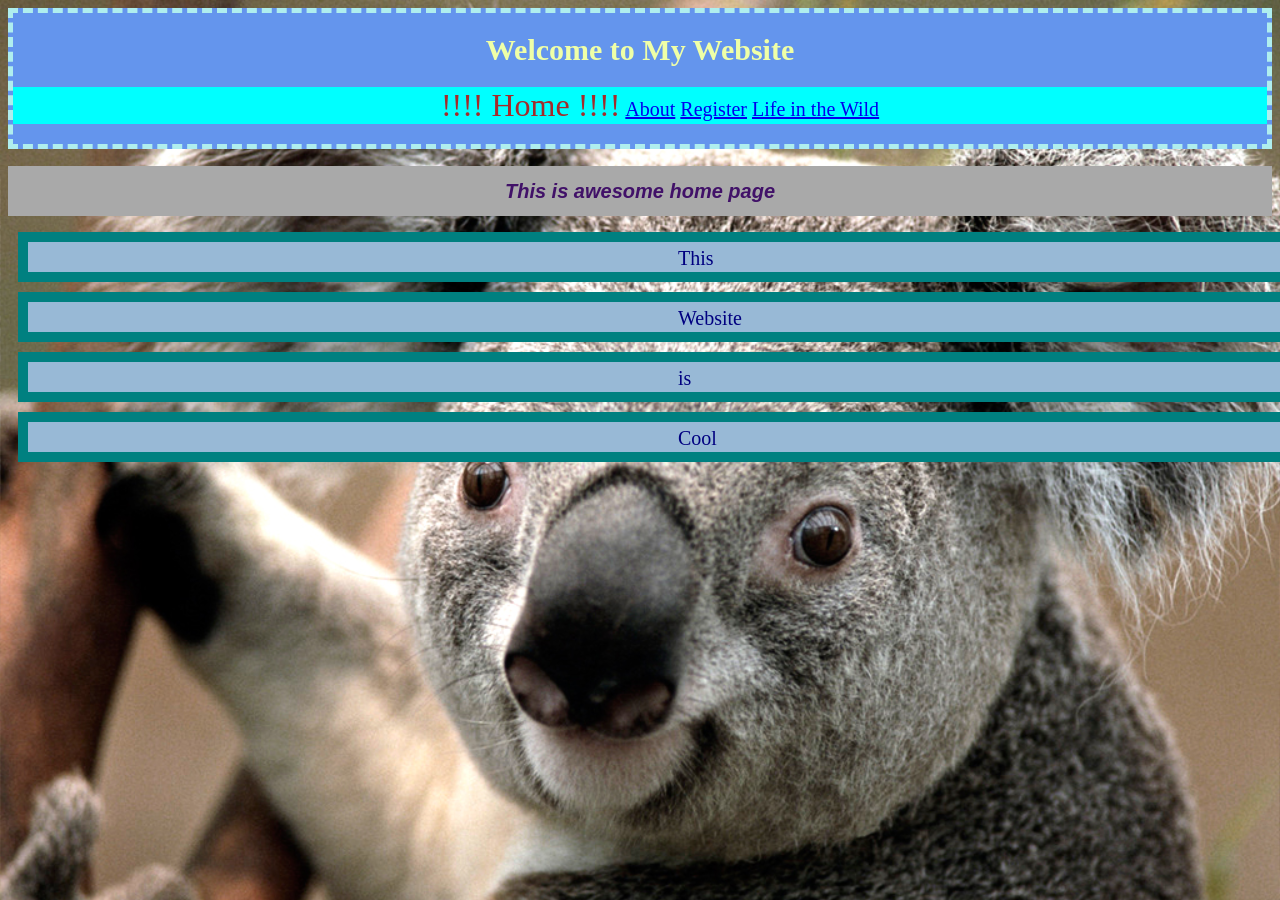
<file: index.html>
<!DOCTYPE html>
<html>
<head>
    <link rel="stylesheet" href="style.css">
    <!-- <link href="register.html"> -->
    <!-- <link href="about.html"> -->
     <title>Website development</title>
</head>
<body>
    <header> <h1>Welcome to My Website</h1>
         <nav>
             <ul>
                 <li>!!!! Home !!!!</li> 
                 <li><a href="about.html">About</a></li>
                 <li><a href="register.html">Register</a></li>
                 <li><a href="life.html">Life in the Wild</a></li>


            </ul>
        </nav>
</header>
<section>
        <h2>This is awesome home page</h2>
    </section>
    <div class="boxmodel"> This </div>
    <div class="boxmodel"> Website </div>
    <div class="boxmodel"> is </div>
    <div class="boxmodel"> Cool </div>
</body>
</html>
</file>
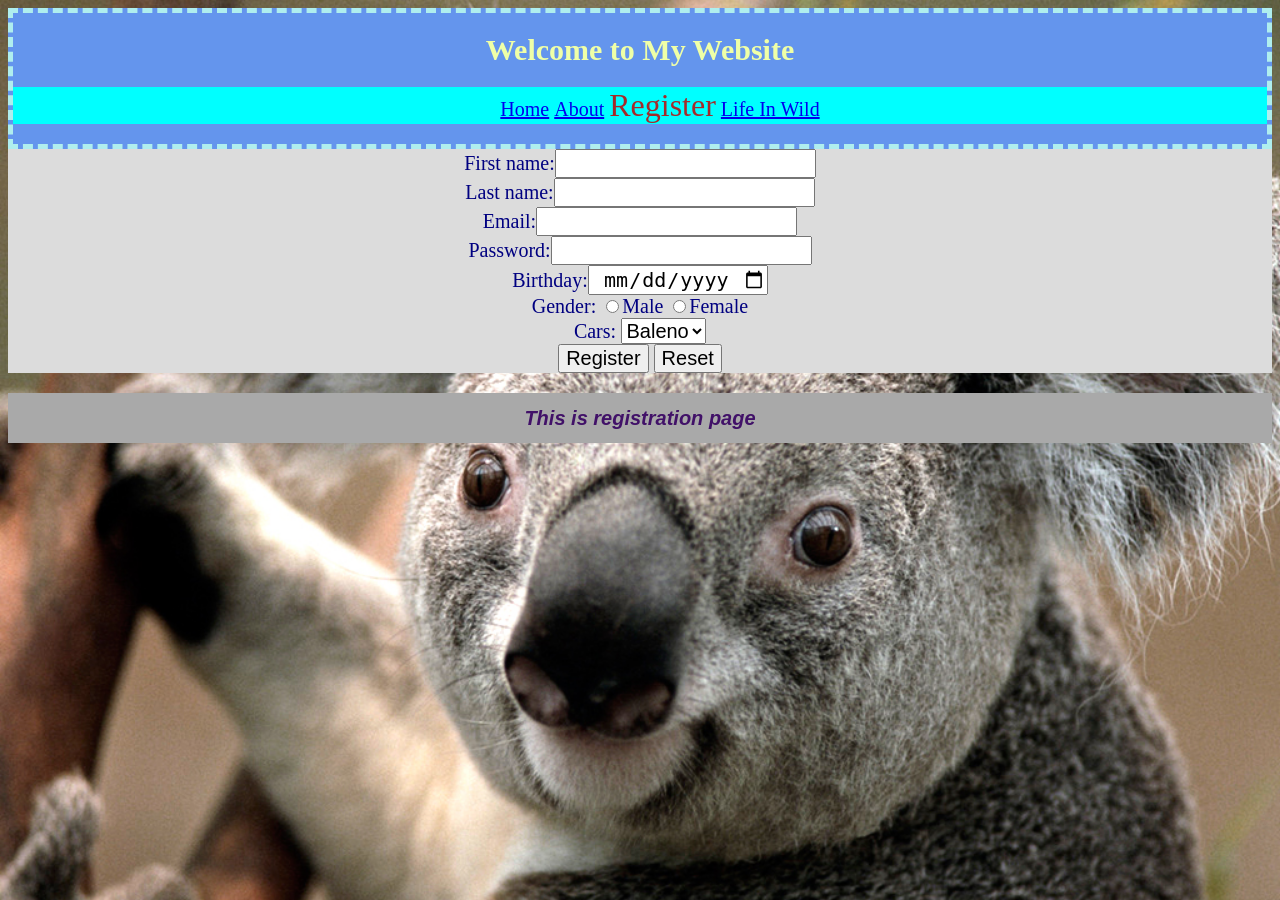
<file: register.html>
<html>
    <head>
        <link href="">
        <title>
            Register

        </title>
    </head>
    <link rel="stylesheet" href="style.css">
    <!-- <link href="register.html"> -->
    <!-- <link href="about.html"> -->
     <title>Website development</title>
</head>
<header><h1>Welcome to My Website</h1> 
<nav><ul>
    <li> <a href="home.html">Home</a> </li> 
    <li> <a href="about.html">About</a> </li>
    <li>Register</li>
    <li><a href="life.html">Life In Wild</a></li>


</ul></nav></header>
    <body>
     <!-- use GET not POST -->
        <form method="GET">
            First name:<input type="text" name="firstname" ><br>
            Last name:<input type="text"name="lastname"><br>
            Email:<input type="email" name="email" required><br>
            Password:<input type="password" name="password" required min="5"><br>
            Birthday:<input type="date" name="birthday"required><br>
            Gender: <input type="radio" name="gender" value="Male">Male
                     <input type="radio" name="gender" value="Female">Female <br>
            Cars: <select name="Cars" id="1">
                <option value="Baleno">Baleno</option>
                <option value="Swift">Swift</option>
            </select>          
                  <br>  <input type="submit" value="Register">
            <input type="Reset">
        </form>
        <section>
                <h2>This is registration  page</h2>
            </section>
             
    </body>
</html>
</file>
<file: style.css>
h1{
    font-family: cursive;
    font-size: 150%;
    font-weight: bolder;
    color: rgb(239, 255, 167);
}

.boxmodel{
    border:10px solid teal;
    font-display: 20px;
    font-weight: 300;
    color: navy;
    background-color: rgb(152, 185, 214);
    padding: 5px 650px; 
    margin: 10px 10px;  
    text-align: center;
    width: 10px;
    height: 20px;
    display: block

}

*{
    text-align: center;
    text-size-adjust: 100px;
    font-size: 20px
}
span{
    font-size: 2rem;
}
p{
    text-align: left !important;
}
img{
    float: right ;
}

ul{
    color: brown;
    background-color: aqua;
    text-align: unset
}
header{
    color: aquamarine;
    background-blend-mode: color;
    background-color: cornflowerblue; 
    border: 5px dashed paleturquoise

}
section{
    color: rgb(65, 17, 104);
    background-color: darkgray;
    line-height: 50px;
    font-style: italic;
    font-family: Verdana, Geneva, Tahoma, sans-serif;
    font-size: 20px;
    font-weight: 500;
}
form{
    color: navy;
    background-color: gainsboro
    
}
body{
    background-image: url(background.jpg);
    background-size: cover
}
li{
    display: inline-block;
    font-family: 'Times New Roman', Times, serif;
    font-size: xx-large;
}
</file>
